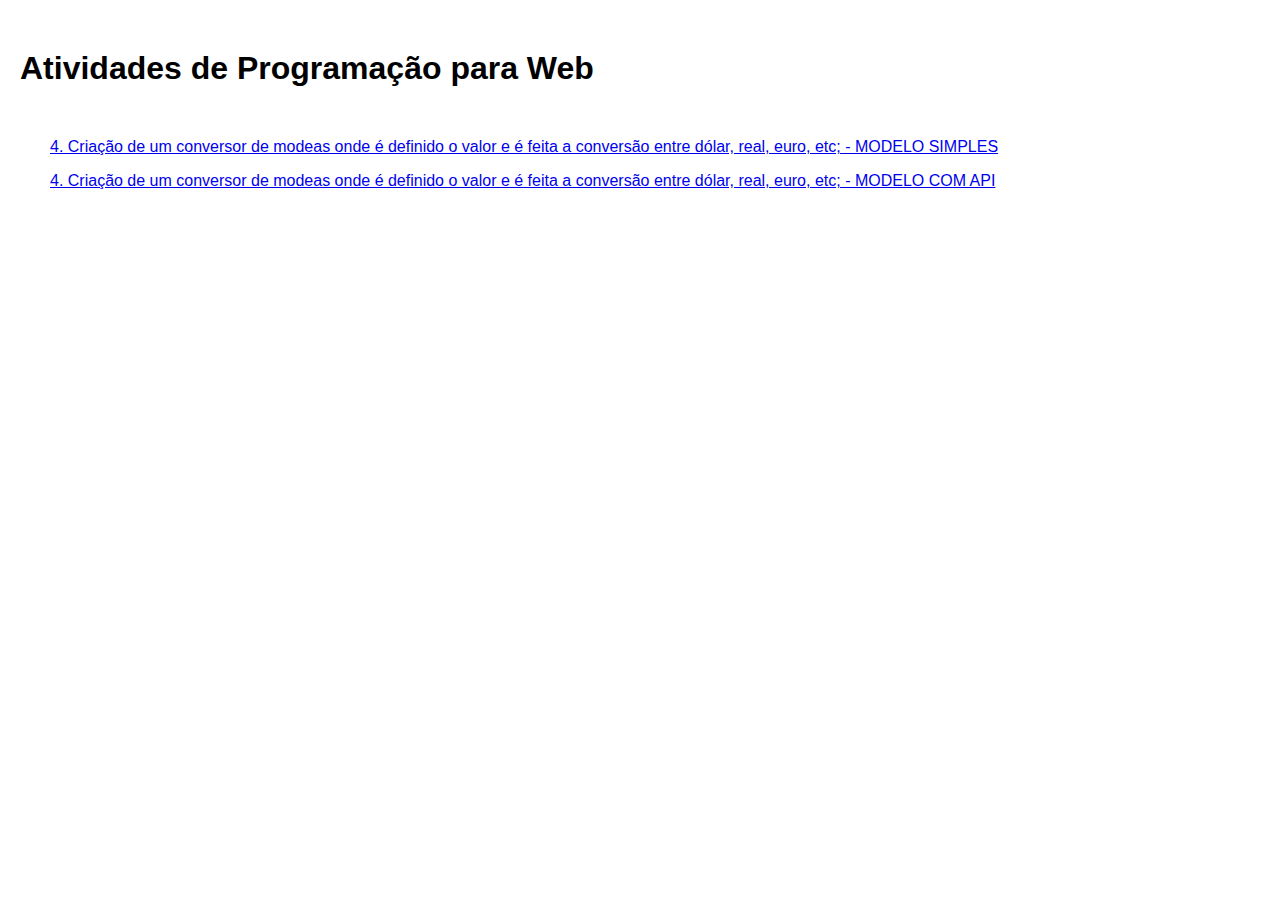
<file: index.html>
<!DOCTYPE html>
<html lang="pt-BR">
<head>
    <meta charset="UTF-8">
    <meta name="viewport" content="width=device-width, initial-scale=1.0">
    <title>Atividades</title>
    <link rel="stylesheet" href="style.css">
</head>
<body>
    <div class="atividades">
        <h1> Atividades de Programação para Web</h1>
        
     <div class="container">
        <a href="/Atividades/atv2/converter.html" > 4. Criação de um conversor de modeas onde é definido o valor e é feita a conversão entre dólar, real, euro, etc; - MODELO SIMPLES </a>
        <p></p>
        <a href="/Atividades/atv1/moedas.html" > 4. Criação de um conversor de modeas onde é definido o valor e é feita a conversão entre dólar, real, euro, etc; - MODELO COM API</a>
    </div>
    </div>
</body>
</html>
</file>
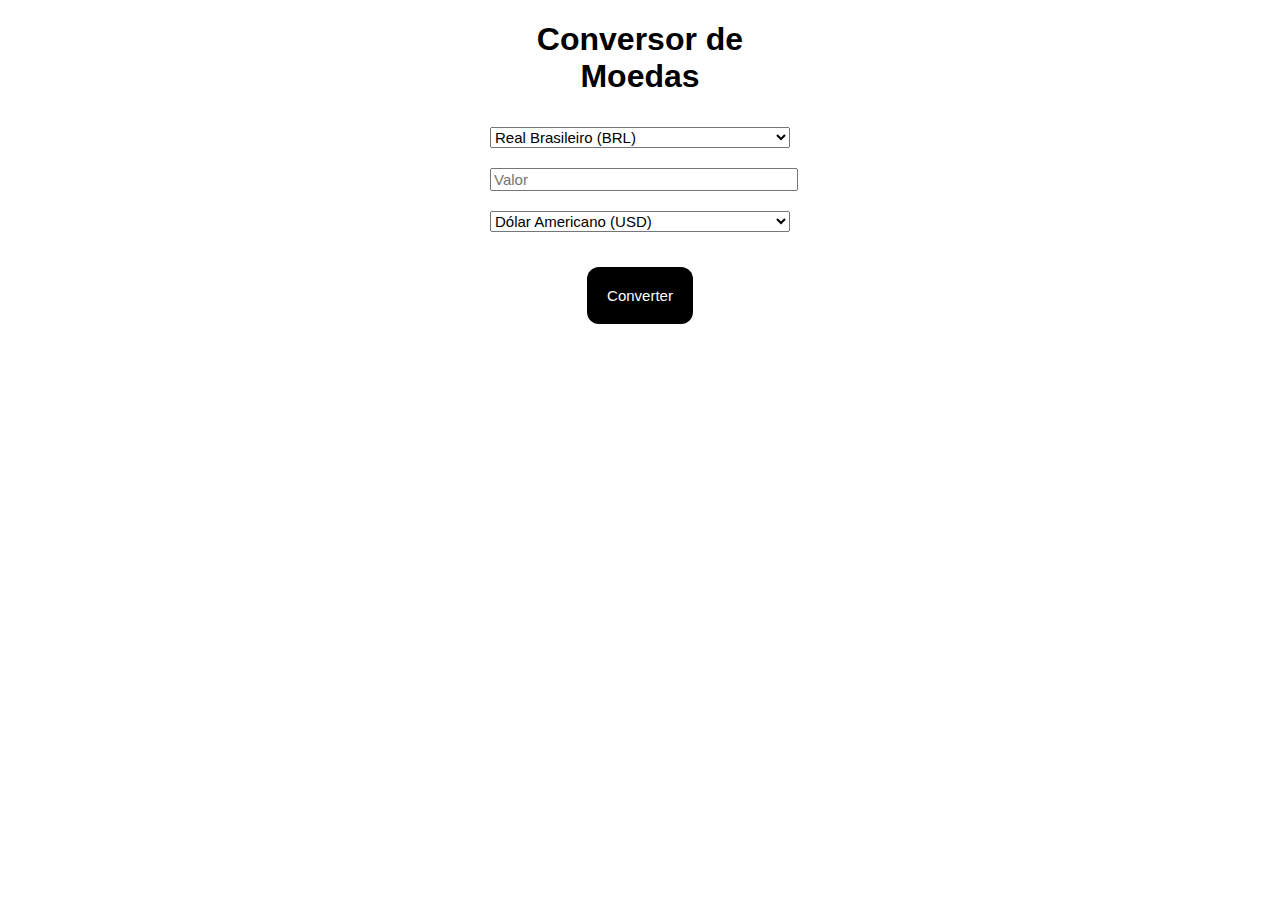
<file: Atividades/atv1/moedas.html>
<!DOCTYPE html>
<html lang="pt-BR">
<head>
    <meta charset="UTF-8">
    <meta name="viewport" content="width=device-width, initial-scale=1.0">
    <title>Conversor de Moedas</title>
    <link rel="stylesheet" href="/Atividades/atv1/style.css">
</head>
<body>
    <div class="converter">

        <h1>Conversor de Moedas</h1>

        <select id="fromCurrency">

            <option value="BRL">Real Brasileiro (BRL)</option>
            <option value="USD">Dólar Americano (USD)</option>
            <option value="EUR">Euro (EUR)</option>
            <option value="GBP">Libra Esterlina (GBP)</option>
            <option value="JPY">Iene Japonês (JPY)</option>

        </select>
    <!-- Valor recebido no input Já com validação de campo numérico -->
        <input type="number" id="amount" placeholder="Valor" />

        <select id="toCurrency">

            <option value="USD">Dólar Americano (USD)</option>
            <option value="EUR">Euro (EUR)</option>
            <option value="GBP">Libra Esterlina (GBP)</option>
            <option value="BRL">Real Brasileiro (BRL)</option>
            <option value="JPY">Iene Japonês (JPY)</option>

        </select>
        <!--Botão de ação para acionar a função-->
        <button onclick="convert()">Converter</button>
        <!--Impressão do resultado na tela-->
        <p id="result"></p>
    </div>
    <!--Função javascript-->
    <script src="/Atividades/atv1/converter.js"
    ></script>
</body>
</html>
</file>
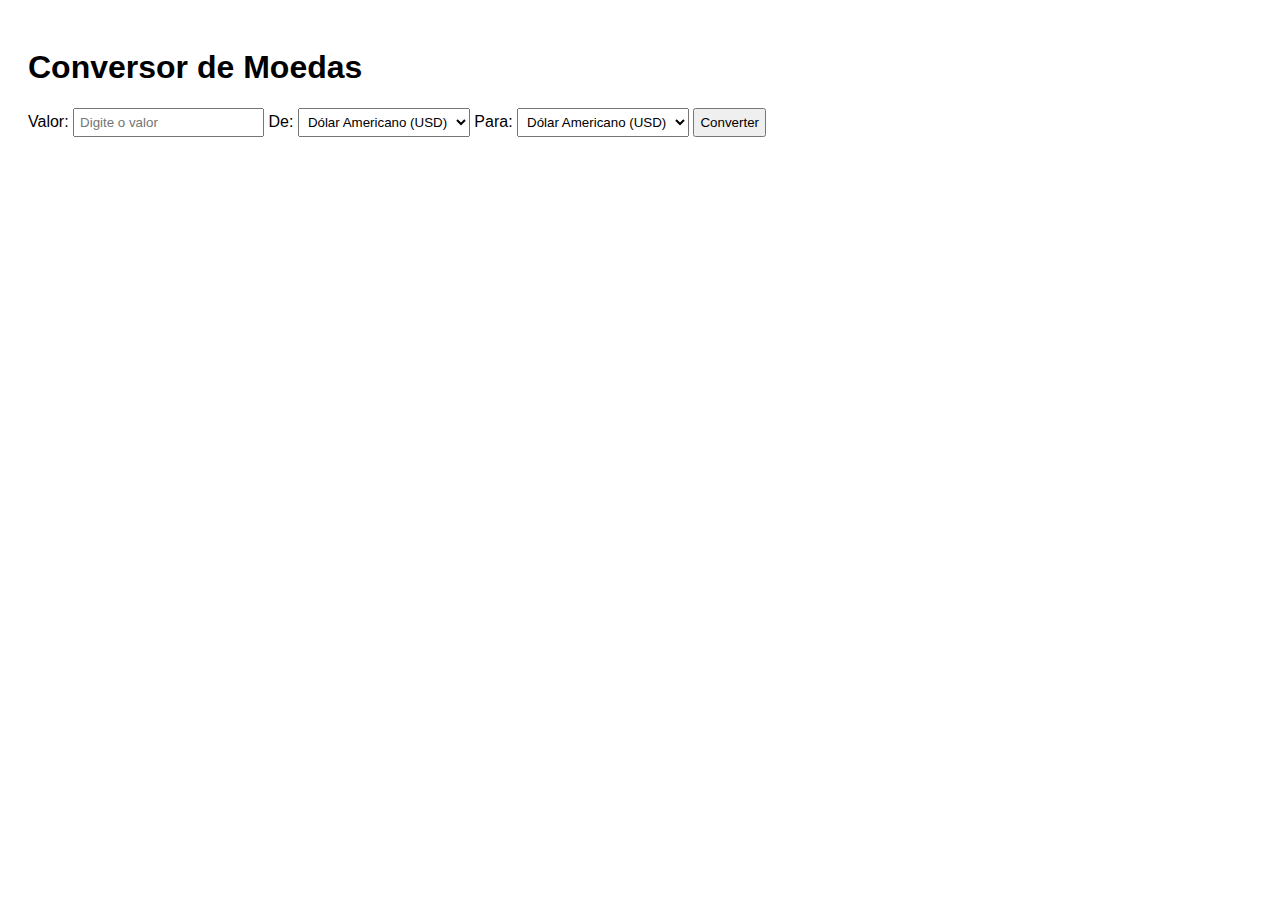
<file: Atividades/atv2/converter.html>
<!DOCTYPE html>
<html lang="en">
<head>
    <meta charset="UTF-8">
    <meta name="viewport" content="width=device-width, initial-scale=1.0">
    <title>Conversor de Moedas</title>
    <style>
        body {
            font-family: Arial, sans-serif;
            padding: 20px;
        }
        input, select, button {
            margin-bottom: 10px;
            padding: 5px;
        }
    </style>
</head>
<body>

<h1>Conversor de Moedas</h1>

<label for="amount">Valor:</label>
<input type="number" id="amount" placeholder="Digite o valor">

<label for="fromCurrency">De:</label>
<select id="fromCurrency">
    <option value="USD">Dólar Americano (USD)</option>
    <option value="BRL">Real Brasileiro (BRL)</option>
    <option value="EUR">Euro (EUR)</option>
</select>

<label for="toCurrency">Para:</label>
<select id="toCurrency">
    <option value="USD">Dólar Americano (USD)</option>
    <option value="BRL">Real Brasileiro (BRL)</option>
    <option value="EUR">Euro (EUR)</option>
</select>

<button onclick="convert()">Converter</button>

<h2 id="result"></h2>

<script>
// Variáveis com taxas de câmbio fixas
var USD_BRL = 5.25;
var BRL_USD = 1 / USD_BRL;
var USD_EUR = 0.85;
var EUR_USD = 1 / USD_EUR;
var BRL_EUR = 0.16;
var EUR_BRL = 1 / BRL_EUR;

function convert() {
    var amount = document.getElementById("amount").value;
    var fromCurrency = document.getElementById("fromCurrency").value;
    var toCurrency = document.getElementById("toCurrency").value;
    var result;

    // Conversão de moeda
    if (fromCurrency === "USD" && toCurrency === "BRL") {
        result = amount * USD_BRL;
    } else if (fromCurrency === "BRL" && toCurrency === "USD") {
        result = amount * BRL_USD;
    } else if (fromCurrency === "USD" && toCurrency === "EUR") {
        result = amount * USD_EUR;
    } else if (fromCurrency === "EUR" && toCurrency === "USD") {
        result = amount * EUR_USD;
    } else if (fromCurrency === "BRL" && toCurrency === "EUR") {
        result = amount * BRL_EUR;
    } else if (fromCurrency === "EUR" && toCurrency === "BRL") {
        result = amount * EUR_BRL;
    } else {
        result = amount; // Caso a moeda de origem e destino sejam iguais
    }

    // Exibindo o resultado
    document.getElementById("result").innerText = `Resultado: ${result.toFixed(2)} ${toCurrency}`;
}
</script>

</body>
</html>
</file>
<file: style.css>
body {
    font-family: Poppins, sans-serif;
    margin: 20px;
    margin-top: 50px;
}
.converter {
    max-width: 300px;
    margin: auto;
    text-align: center;
}
select, input {
    font-size: 15px;
    width: 100%;
    margin: 10px 0;
}

button {
    margin-top: 25px;
    color: white;
    font-size: 15px;
    background-color: black;
    border-radius: 12px;
    border: none;
    padding: 20px;
}

p {
    font-size: 16px;
}

.container {
    padding: 30px;
}
</file>
<file: Atividades/atv1/style.css>
body {
    font-family: Poppins, sans-serif;
    margin: 20px;
}
.converter {
    max-width: 300px;
    margin: auto;
    text-align: center;
}
select, input {
    font-size: 15px;
    width: 100%;
    margin: 10px 0;
}

button {
    margin-top: 25px;
    color: white;
    font-size: 15px;
    background-color: black;
    border-radius: 12px;
    border: none;
    padding: 20px;
}

p {
    font-size: 20px;
}
</file>
